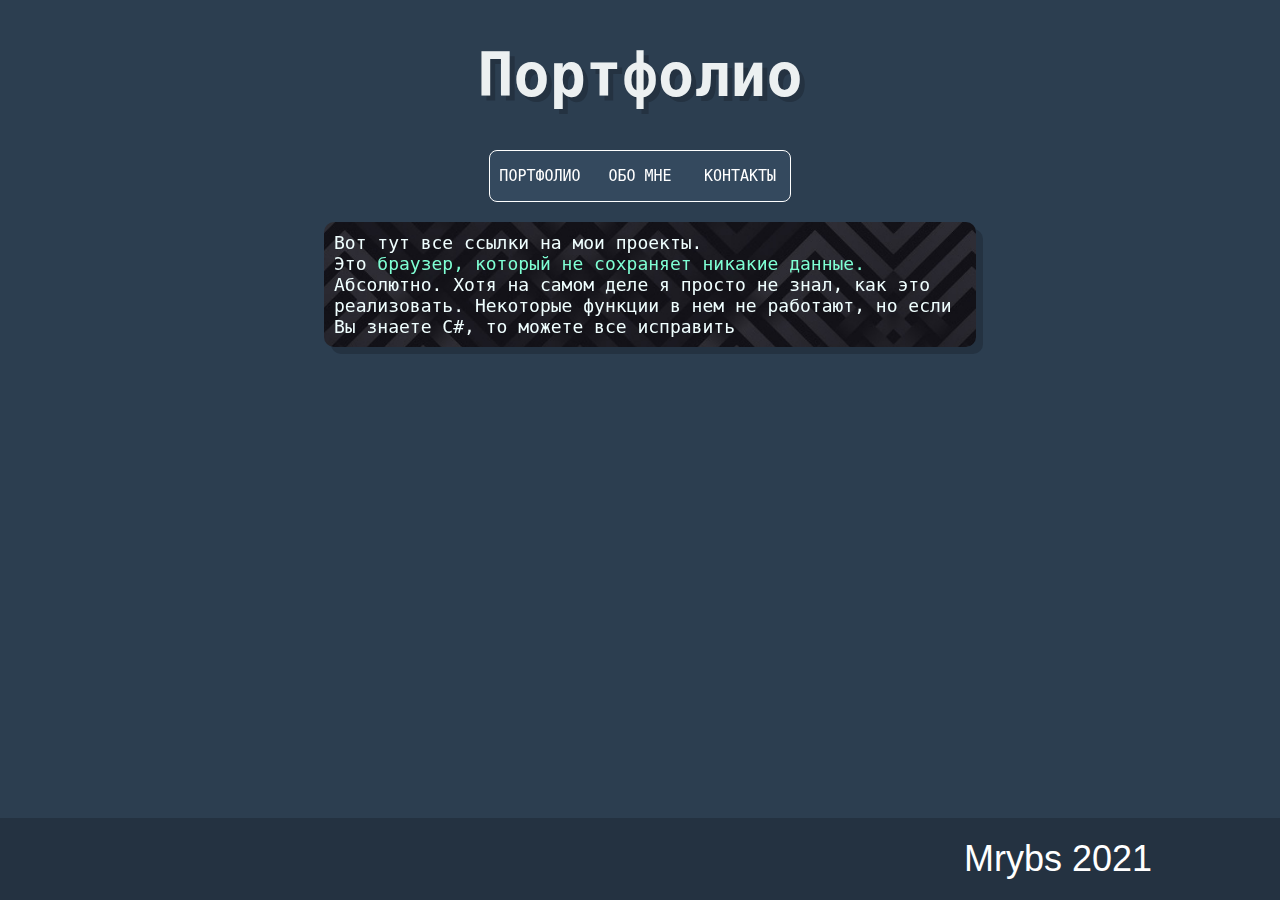
<file: index.html>
<!DOCTYPE html>
<html >
<head>
  <meta charset="UTF-8">
  <title>Портфолио</title>
  <link rel="stylesheet" href="css/menu.css">
  <link rel="stylesheet" href="css/content.css">
  <link rel="stylesheet" href="css/styles.css">
  <link rel="stylesheet" href="css/modal.css">
  <script src = "js/plugins/modal.js"></script>
</head>

<body>
  <h1>Портфолио</h1>

<nav>
	<a href="#">Портфолио</a>
	<a href="about.html">Обо мне</a>
	<a href="contacts.html">Контакты</a>
	<div class="animation start-home"></div>
</nav>

<article>
  Вот тут все ссылки на мои проекты.<br/>
  Это<div onclick = "myprojects('browserUnCookie')"> браузер, который не сохраняет никакие данные.</div> Абсолютно. Хотя на самом деле я просто не знал, как это реализовать. Некоторые функции в нем не работают, но если Вы знаете C#, то можете все исправить
</article>

<footer>
    <div id = "mrybs">Mrybs 2021</div>
</footer>
  
<script src ="js/index.js"></script>
</body>
</html>
</file>
<file: css/menu.css>
*{
    font-family: monospace;
}
nav {
	margin: 27px auto 0;
	position: relative;
	width: 300px;
	height: 50px;
	background-color: #34495e;
	border-radius: 8px;
	font-size: 0;
    border: 1px solid white;
}

nav a {
	line-height: 50px;
	height: 100%;
	font-size: 15px;
	display: inline-block;
	position: relative;
	z-index: 1;
	text-decoration: none;
	text-transform: uppercase;
	text-align: center;
	color: white;
	cursor: pointer;
}
nav .animation {
	position: absolute;
	height: 100%;
	top: 0;
	z-index: 0;
	transition: all .5s ease 0s;
	border-radius: 8px;
}
a:nth-child(1),  a:nth-child(2), a:nth-child(3){
	width: 100px;
}
nav .start-home:hover~.animation, a:nth-child(1):hover~.animation {
	width: 100px;
	left: 0;
	background-color: #DA8B00;
}
nav .start-about, a:nth-child(2):hover~.animation {
	width: 100px;
	left: 100px;
	background-color: #DA0D82;
}
nav .start-blog, a:nth-child(3):hover~.animation {
	width: 100px;
	left: 200px;
	background-color: #31B800;
}

body {
	font-size: 12px;
	font-family: sans-serif;
	background: #2c3e50;
}
h1 {
	text-align: center;
	margin: 40px 0 40px;
	text-align: center;
	font-size: 5em;
	color: #ecf0f1;
	text-shadow: 5px 5px 0 #243241;
}

p {
    position: absolute;
    bottom: 20px;
    width: 100%;
    text-align: center;
    color: #ecf0f1;
    font-size: 16px;
}

span {
    color: #2BD6B4;
}
</file>
<file: css/content.css>
/*Общая верстка*/
*{
}
article{
    font-size: 1.5em;
    color: azure;
    margin-top: 20px;
    word-wrap: break-word;
    box-shadow: 7px 7px 0 #243241;
    padding: 10px 10px 10px 10px;
    background-image: url("/1234567109.jpg");
    background-size: cover;
    border-radius: 10px;
}
article div{
    display: inline;
    text-decoration: none;
    color: aquamarine;
}
article div:hover{
    color: hsl(156,100%,50%);
    text-shadow: aquamarine 0 0 60px;
    transition: text-shadow 2s cubic-bezier(0, 1, 0, 1);
}
a{
    text-decoration: none;
    color: aquamarine;
}
article a:hover{
    color: hsl(156,100%,50%);
    text-shadow: aquamarine 0 0 60px;
    transition: text-shadow 2s cubic-bezier(0, 1, 0, 1);
}
@media(min-width: 854px)/*Верстка под пк*/
{
    article{
        width: 50%;
        margin-left: 25%;
        margin-right: 25%;
    }
}

@media(max-width: 854px)/*Верстка под мобилу*/
{
    article{
        width: 80%;
        margin-left: 10%;
        margin-right: 10%; 
        text-align: center;
    }
    a{
        text-align: left;
    }
}
</file>
<file: css/styles.css>
#mrybs{
	font-family: sans-serif;
	font-style: bold;
	font-size: 3em;
	text-align: right;
	color: white;
	animation-name: mrybsAn;
	animation-duration: 3s;
	animation-iteration-count: infinite;
	position: fixed;
	bottom: 0;
	right: 0;
	background-color: #243241;
	width: 100%;
	padding-right: 10%;
	padding-top: 20px;
	padding-bottom: 20px;
}

@keyframes mrybsAn{
	0%{
		color: red;
	}
	50%{
		color: violet;
	}
	100%{
		color: red;
	}
}
</file>
<file: css/modal.css>
.modal-overlay{
    position: fixed;
    top: 0; 
    right: 0; 
    bottom: 0; 
    left: 0;
    background: rgba(0, 0, 0, .5);
    align-items: center;
    justify-content: center;
    display: flex;
    opacity: 0;
    z-index: -1
}
.modal-main{
    background-color: white;
    color: black;
    border-radius: 15px;
    opacity: 0;
    z-index: -1;
    transform: translateY(-400px);
    transition: transform 0.2s ease-in;
}

.modal-title{
    font-size: 3em;
    text-align: center;
    margin-top: 10px;
    margin-bottom: 10px;
}

.modal-content{
    padding-left: 10%;
    padding-right: 10%;
    padding-top: 5px;
    padding-bottom: 5px;
    font-size: 1.5em;
    border-top: 1px solid silver;
    border-bottom: 1px solid silver;
}

.modal-ok{
    background-color: #5A68B3;
    padding: 5px 10px 5px 10px;
    width: 20%;
    border-radius: 10px;
    margin-top: 5px;
    margin-bottom: 10px;
    font-size: 2em;
    text-align: center;
    margin-left: calc(80% - 40px);
    transition-duration: .25s;
    transition-property: background;
    color: white;
}

.modal-ok:hover{
    background-color: #273791;
}

@media(min-width: 1000px)
{
    .modal-main{
        width: 600px;
    }
}
@media(max-width: 1000px)
{
    .modal-main{
        width: 80%;
        margin-left: 10%;
        margin-right: 10%;
    }
}

.modal.open .modal-overlay,
.modal.open .modal-main{
    opacity: 1;
    z-index: 1000;
}

.modal.open .modal-main{
    transform: translateY(0px);
}
</file>
